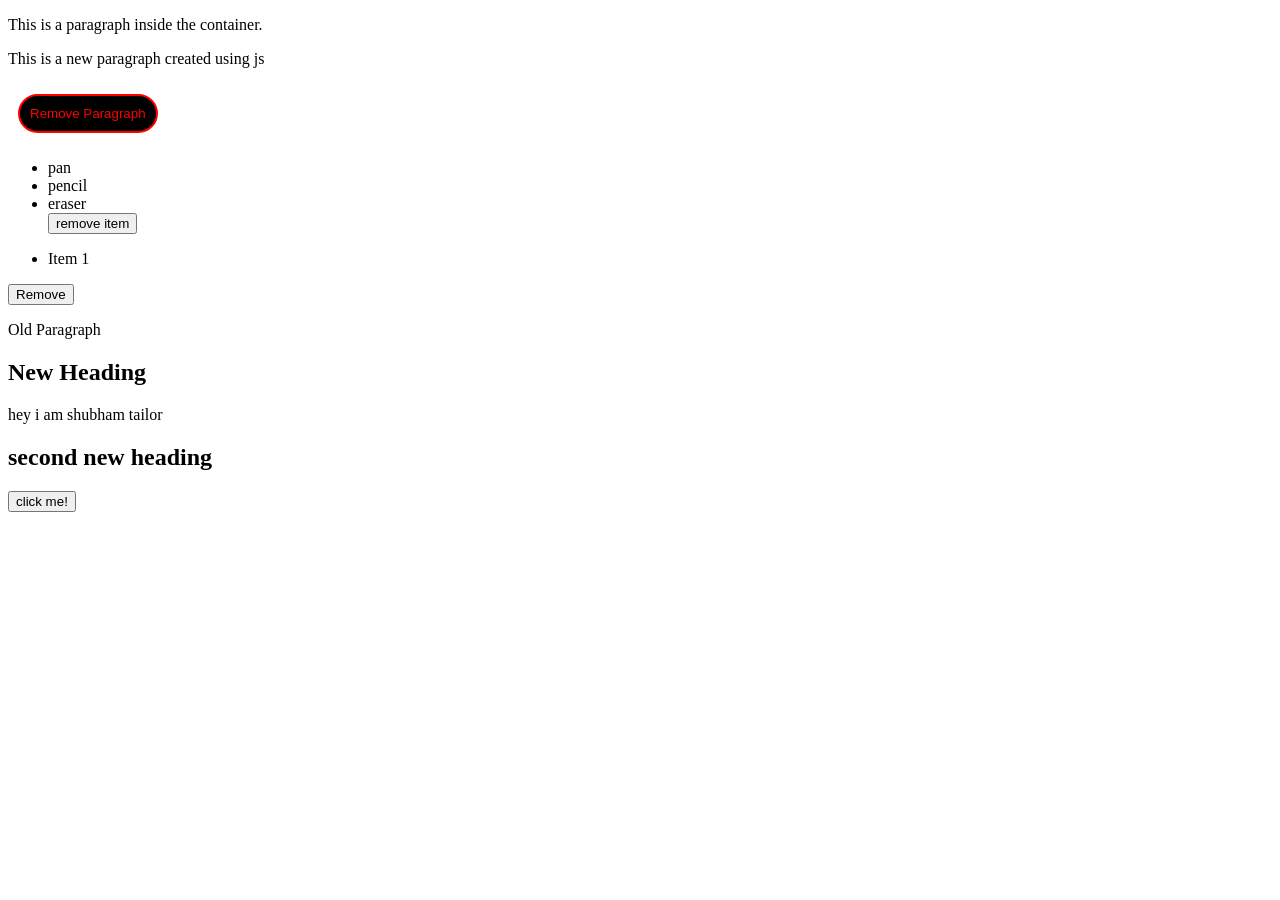
<file: create&removingelemet.html>
<!DOCTYPE html>
<html lang="en">
<head>
    <meta charset="UTF-8">
    <meta name="viewport" content="width=device-width, initial-scale=1.0">
    <title>create remove element</title>
</head>
<body>
<!-- 
   1 .createElement() method is used to create a new element in the DOM. It takes a string argument that specifies the type of element to be created. For example, document.createElement("p") creates a new paragraph element. -->

    <div id="container">
        <p>This is a paragraph inside the container.</p>
    </div>

    <script>
        let create = document.createElement("p");
        create.innerText = " This is a new paragraph created using js ";
        document.getElementById("container").appendChild(create);

        let button = document.createElement("button");
        button.innerText = "Remove Paragraph";
        document.getElementById("container").appendChild(button);
        button.style.color = "red";
        button.style.backgroundColor = "black";
        button.style.border = "2px solid red";
        button.style.padding = "10px";
        button.style.margin = "10px";
        button.style.borderRadius = "40px";
        button.addEventListener("click", function(){
            document.getElementById("container").removeChild(create);
        })
            button.addEventListener("mouseover",function(event){
                event.target.style.backgroundColor = "red";
                event.target.style.color ="black";
                event.target.style.marginBottom ="20px";

            })
            button.addEventListener("mouseout",function(event){
                event.target.style.backgroundColor = "black";
                event.target.style.color ="red";
                event.target.style.marginBottom ="10px";

            })
            // document.getElementById("container").removeChild(button);
    
    </script>
<!-- 
  2.appendChild() method is used to add a new child element to a parent element in the DOM. It takes a single argument, which is the child element to be added. For example, document.getElementById("container").appendChild(create) adds the newly created paragraph element as a child of the container div.
  3.removeChild() method is used to remove a child element from a parent element in the DOM. It takes a single argument, which is the child element to be removed. For example, document.getElementById("container").removeChild(create) removes the newly created paragraph element from the container div.   -->

  <ul class="list"></ul>

  <script>
 let list = document.querySelector(".list");

let item1 = document.createElement("li");
item1.innerText = "pan";

let item2 = document.createElement("li");
item2.innerText = "pencil";

let item3 = document.createElement("li");
item3.innerText = "eraser";

list.appendChild(item1);
list.appendChild(item2);
list.appendChild(item3);

let btn = document.createElement("button");
btn.innerText = "remove item";
list.appendChild(btn);

btn.addEventListener("click", function () {

    if (btn.innerText === "remove item") {

        list.removeChild(item1);
        list.removeChild(item2);
        list.removeChild(item3);

        btn.innerText = "add item";
    }

    else {

        list.insertBefore(item1, btn);
        list.insertBefore(item2, btn);
        list.insertBefore(item3, btn);

        btn.innerText = "remove item";
    }
});



  </script>

   <ul id="list">
   <li id="item1">Item 1</li>
 </ul>
 <button onclick="removeItem()">Remove</button>
 <script>
   function removeItem() {
     let item = document.getElementById("item1");
     item.parentNode.removeChild(item);
   }
 </script>


<!-- 4. replaceChild() -->

 <div id="container">
   <p id="old">Old Paragraph</p>
 </div>
 <script>
   let newPara = document.createElement("p");
   newPara.innerText = "New Paragraph";
   let oldPara = document.getElementById("old");
   document.getElementById("container").replaceChild(newPara, oldPara);
 </script>

 <script>
let oldElement = document.createElement("p");
oldElement.innerText = "Old Paragraph";

document.body.appendChild(oldElement);

let newElement = document.createElement("h2");
newElement.innerText = "New Heading";

oldElement.replaceWith(newElement);
 

</script>


<div class="box">
    <p>
        hey i am shubham tailor 
    </p>
    <button> click me!</button>
</div>
<script>
    let box = document.querySelector(".box");
    let newheading = document.createElement("h2");
    newheading.innerText ="second new heading";
    box.appendChild(newheading);
box.insertBefore(newheading, box.querySelector("button"));


</script>
</body>
</html>
</file>
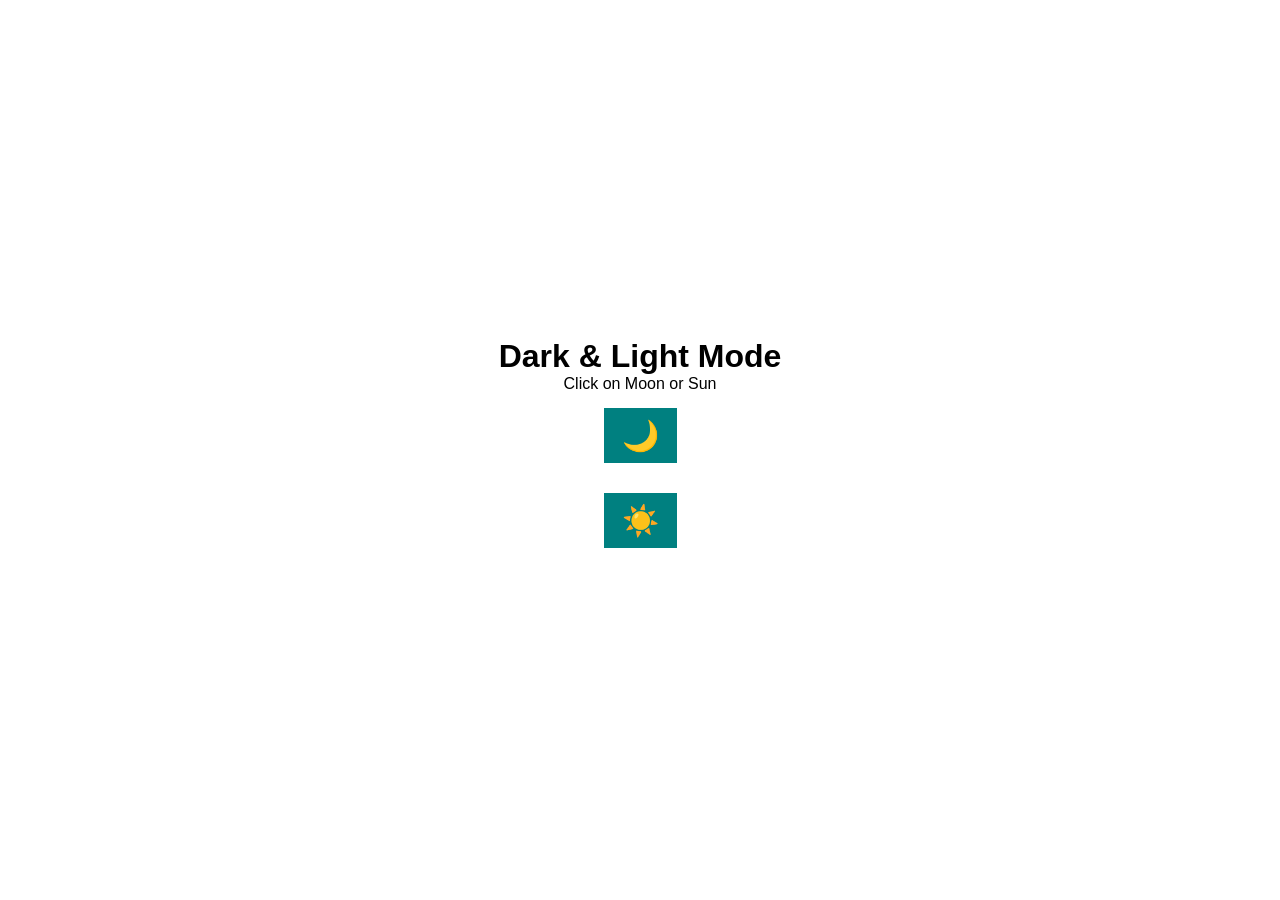
<file: dom2.html>
<!DOCTYPE html>
<html lang="en">
<head>
    <meta charset="UTF-8">
    <meta name="viewport" content="width=device-width, initial-scale=1.0">
    <title>Dark Mode Toggle</title>
    <link rel="stylesheet"
    href="https://cdnjs.cloudflare.com/ajax/libs/font-awesome/6.5.2/css/all.min.css">

    <link rel="stylesheet" href="style.css">
</head>
<style>

*{
    margin:0;
    padding:0;
    box-sizing:border-box;
}

body{

    height:100vh;
    display:flex;
    justify-content:center;
    align-items:center;
    flex-direction:column;

    font-family:Arial, sans-serif;

    background:white;
    color:black;
    transition:.4s;

}
button{
    font-size:30px;
    margin:15px;
    padding:10px 18px;
    cursor:pointer;
}
.dark{
    background:black;
    color:white;
}
</style>
<body>

    <h1>Dark & Light Mode</h1>
    <p>Click on Moon or Sun</p>
    <button id="moon">🌙</button>
    <button id="sun">☀️</button>
    <script src="script.js"></script>

</body>
</html>
<script>
let moon = document.getElementById("moon");
let sun = document.getElementById("sun");
moon.onclick = function(){

    document.body.classList.add("dark");
}
sun.onclick = function(){
    document.body.classList.remove("dark");
}
</script>
</html>
</file>
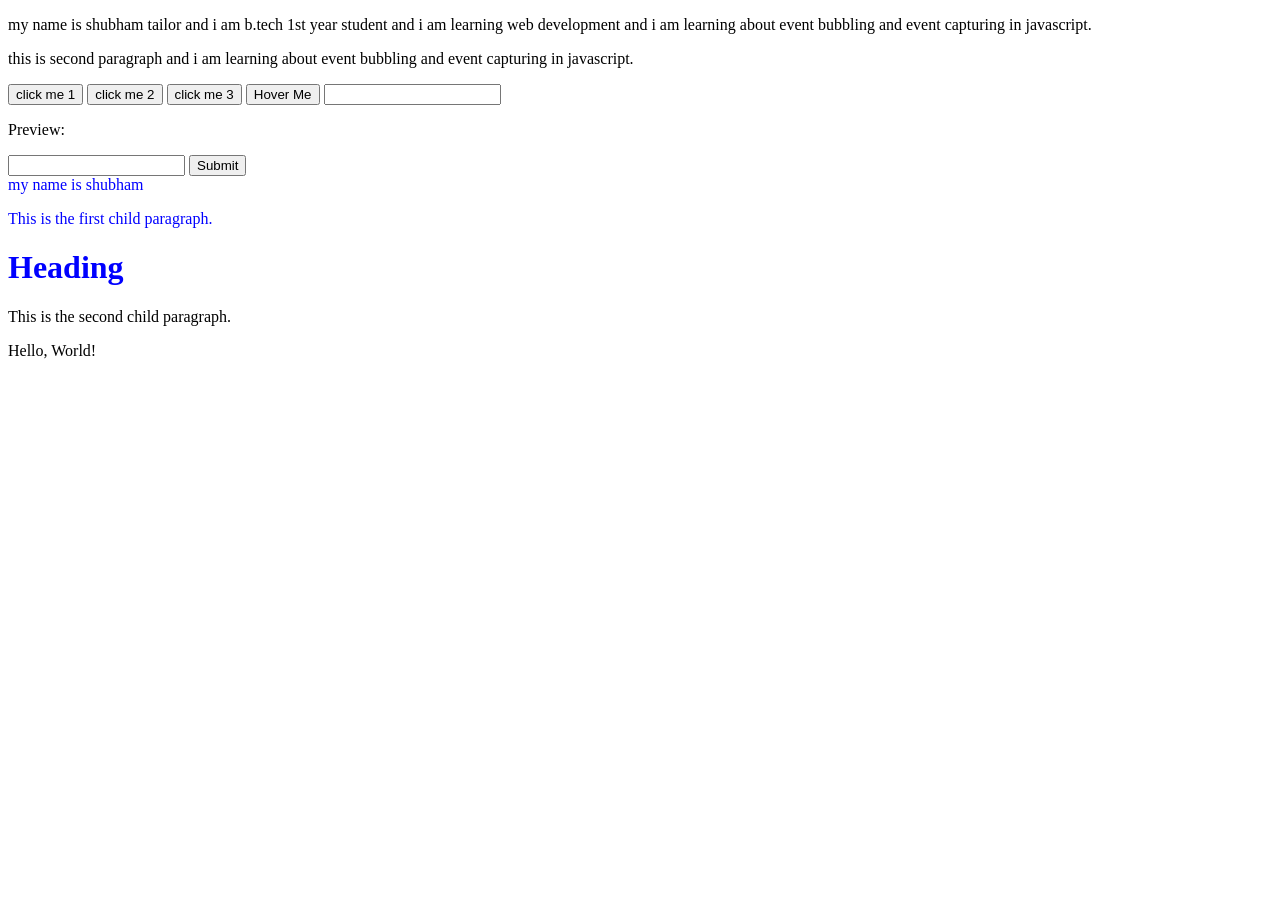
<file: event&traversing.html>
<!DOCTYPE html>
<html lang="en">
<head>
    <meta charset="UTF-8">
    <meta name="viewport" content="width=device-width, initial-scale=1.0">
    <title>Document</title>
</head>
<body>
    
    <!-- event bubbling and event capturing are two phases of event propagation in the DOM (Document Object Model). When an event occurs on an element, it can propagate through the DOM tree in two ways:-->

    <p id
="para">
        my name is shubham tailor and i am b.tech 1st year student and i am learning web development and i am learning about event bubbling and event capturing in javascript.
    </p>

    <p id="para2">
        this is second paragraph and i am learning about event bubbling and event capturing in javascript.

    </p>
    <button id="btn1">click me 1</button>
    <button id="btn2">click me 2</button>

    <button id="btn3" onclick="clickEvent()">click me 3
    </button>
    <script>
         let para = document.getElementById("para");
        let btn1 = document.getElementById("btn1");
btn1.addEventListener("click" , function(event){
    alert("Button 1 clicked");
event.target.style.color ="blue";
para.style.color ="red";
});
btn1.addEventListener("mouseover",function(event){
    event.target.style.backgroundColor = "black";
    event.target.style.color= "white";
    para.style.color = "green";
}) 

let btn2 = document.getElementById("btn2");
btn2.addEventListener("click", function(event){
    alert("button 2 is clicked")
    event.target.style.backgroundColor = "red";
    event.target.style.color =" white";
para2.style.backgroundColor = "yellow"
});

   let btn3 = document.getElementById("btn3");
   function clickEvent(){
    para.style.fontSize = "30px";
   }


  </script>

   <button onmouseover="changeText(this)" onmouseout="resetText(this)">Hover Me</button>
 <script>
   function changeText(element) {
     element.innerText = "Hovered!";
   }
   function resetText(element) {
     element.innerText = "Hover Me";
   }
   function changeText(element) {
     element.innerText = "Hovered!";
     element.style.fontSize = "20px";
     element.style.color = "red";
   }
 </script>


 <input type="text" id="nameInput" onchange="updatePreview()">
 <p>Preview: <span id="namePreview"></span></p>
 <script>
   function updatePreview() {
     document.getElementById("namePreview").innerText = document.getElementById("nameInput").value;
   }
 </script>

  <form id="myForm">
   <input type="text" id="username" required>
   <button type="submit">Submit</button>
 </form>
 <script>
   document.getElementById("myForm").addEventListener("submit", function(event) {
     event.preventDefault();
     alert("Form submission prevented!");
   });
 </script>



<!-- traversing in js  -->
<!-- traversing in js is the process of navigating through the DOM (Document Object Model) tree to access and manipulate elements. The DOM represents the structure of an HTML document as a tree of nodes, where each node corresponds to an element, attribute, or piece of text. Traversing allows developers to move up, down, or sideways in this tree to find specific elements and perform actions on them. -->
<div class="grandparent1">


<div class="parent1">
   my name is shubham
    <p class="child1">
        This is the first child paragraph.
    </p>
     <h1 class="heading">Heading</h1>
</div>
</div>

<div class="grandparent">
    <div class="parent2">
        <p class="child2">This is the second child paragraph.</p>
    </div>
</div>

<script>
    let heading = document.querySelector(".heading");
     let result= heading.closest(".parent1").style.color = "red"; // Logs <div class="parent1">
    console.log(result);
    heading.parentElement.style.color ="blue"; // Logs <div class="parent1">

    let child2 = document.querySelector(".child2");
    // console.log(child2);
    console.log(child2.parentElement.parentElement);
</script>
 <div id="parent">
   <p id="child">Hello, World!</p>
 </div>
 <script>
   let child = document.getElementById("child");
   console.log(child.parentElement); // Logs <div id="parent">

 </script>



</body>
</html>
</file>
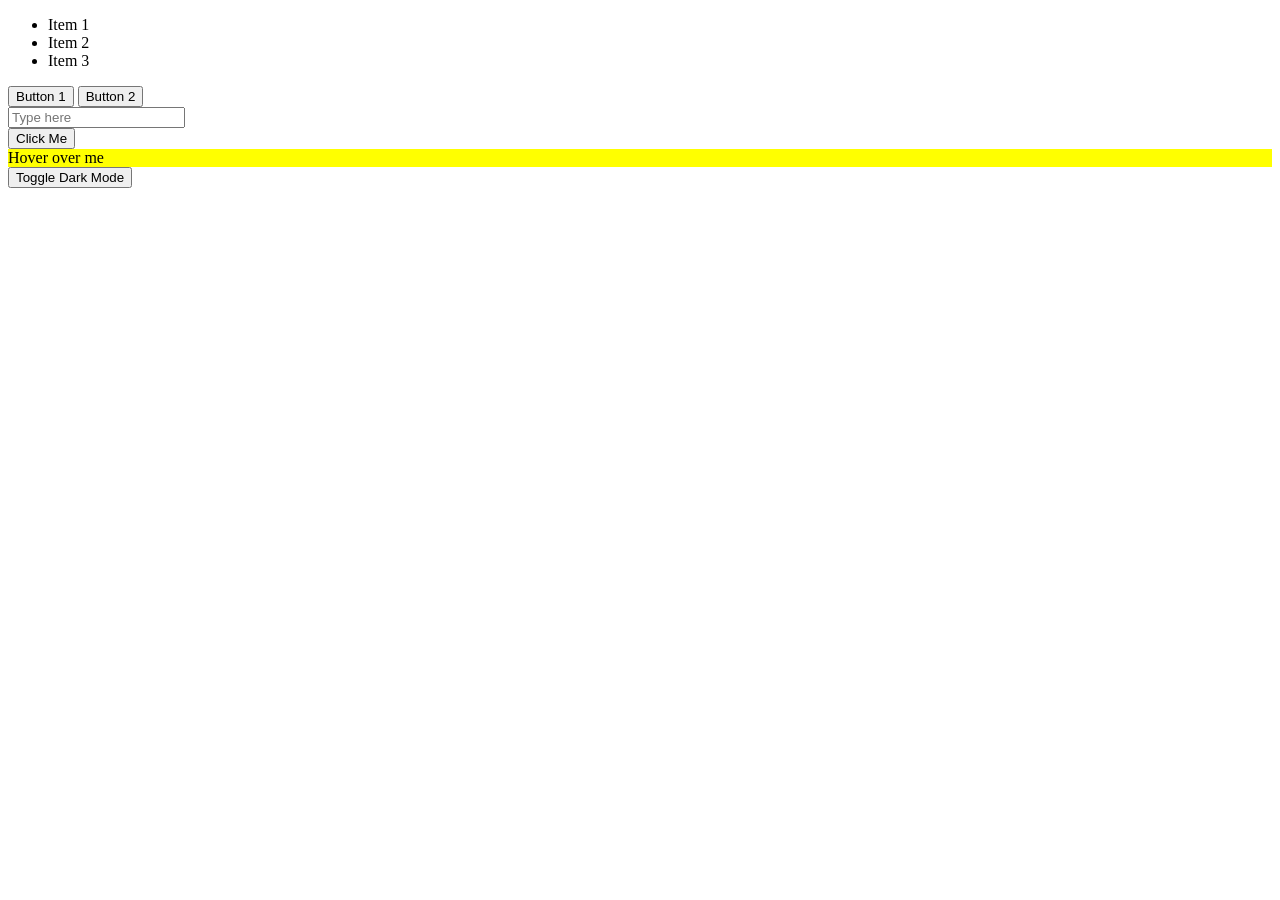
<file: eventdelegation&manupulatingclasses.html>
<!DOCTYPE html>
<html lang="en">
<head>
    <meta charset="UTF-8">
    <meta name="viewport" content="width=device-width, initial-scale=1.0">
    <title>event delegation</title>
</head>
<body>
    
     <ul id="itemList">
   <li class="item">Item 1</li>
   <li class="item">Item 2</li>
   <li class="item">Item 3</li>
 </ul>
 <script>
   document.getElementById("itemList").addEventListener("click", function(event) {
     if (event.target.classList.contains("item")) {
       alert("Clicked on: " + event.target.textContent);
     }
   });
 </script>

    
 <div id="buttonContainer">
   <button class="btn">Button 1</button>
   <button class="btn">Button 2</button>
 </div>
 <script>
   document.getElementById("buttonContainer").addEventListener("click", function(event) {
     if (event.target.classList.contains("btn")) {
       event.target.style.backgroundColor = "green";
     }
   });
 </script>
  <div id="formContainer">
   <input type="text" class="input-field" placeholder="Type here">
 </div>
 <script>
   document.getElementById("formContainer").addEventListener("input", function(event) {
     if (event.target.classList.contains("input-field")) {
       console.log("User typed: " + event.target.value);
     }
   });
 </script>

 <button id="myButton">Click Me</button>
 <script>
   document.getElementById("myButton").addEventListener("click", function() {
     this.classList.add("clicked");
   });
 </script>
 <style>
   .clicked { background-color: red; color: white; }
 </style>

 <div id="hoverBox" class="highlight">Hover over me</div>
 <script>
   document.getElementById("hoverBox").addEventListener("mouseover", function() {
     this.classList.remove("highlight");
   });
 </script>
 <style>
   .highlight { background-color: yellow; }
 </style>

 <button id="darkModeBtn">Toggle Dark Mode</button>
 <script>
   document.getElementById("darkModeBtn").addEventListener("click", function() {
     document.body.classList.toggle("dark-mode");
   });
 </script>
 <style>
   .dark-mode { background-color:black; color: white; }
 </style>

</body>
</html>
</file>
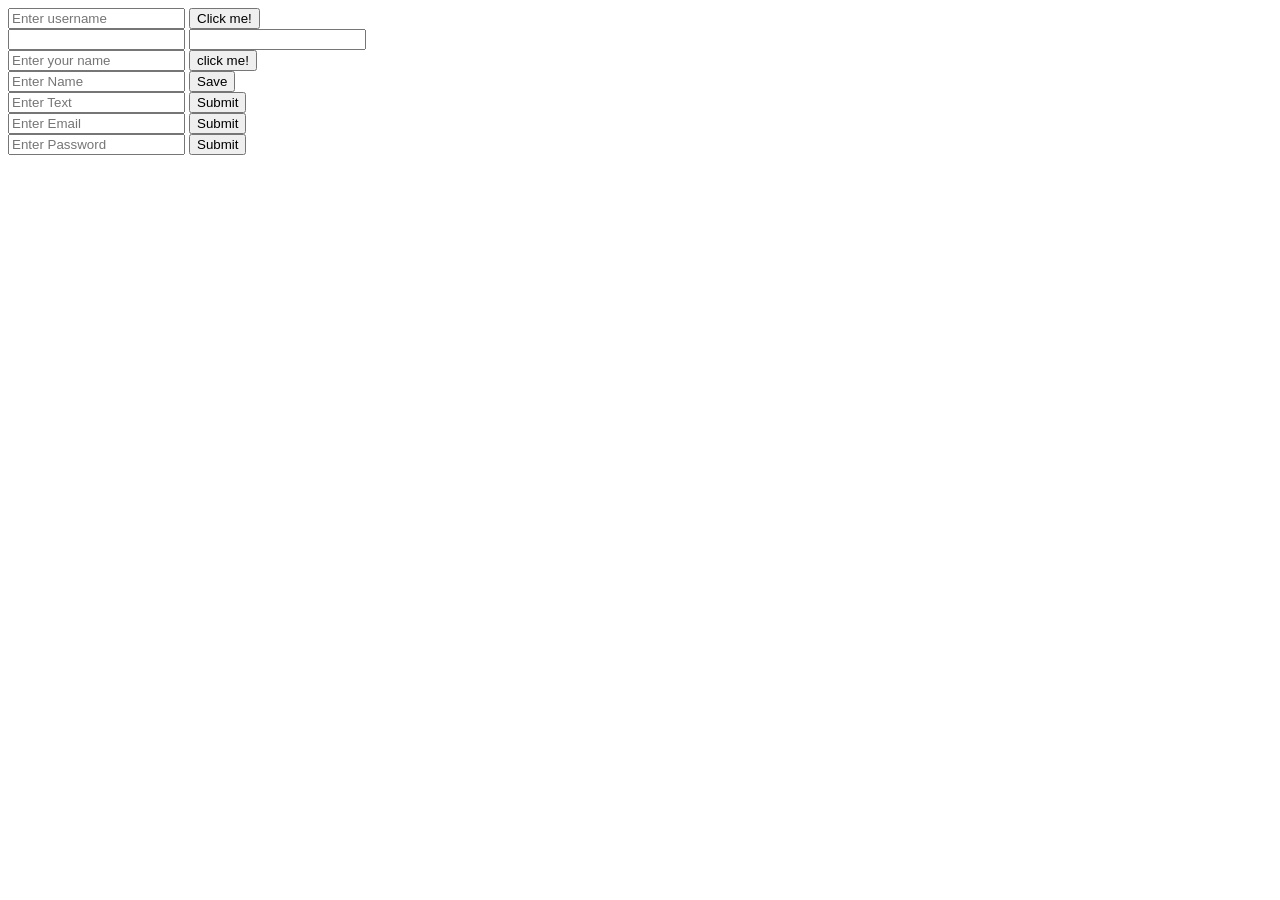
<file: form.html>
<!DOCTYPE html>
<html lang="en">
<head>
    <meta charset="UTF-8">
    <meta name="viewport" content="width=device-width, initial-scale=1.0">
    <title>form in js </title>
</head>
<body>
    <form name="my form">

    <input type="text" name="username" placeholder="Enter username">

    <button id="btn" type="button">Click me!</button>

</form>

<script>

let form = document.forms["my form"];

console.log(form.username.value);

let btn = document.getElementById("btn");

btn.addEventListener("click", function(event) {

    event.target.style.color = "red";
    event.target.style.backgroundColor = "blue";

});


</script>
 <form id="myForm">
   <input type="text" name="name">
   <input type="email" name="email">
 </form>
 <script>
   let form1= document.getElementById("myForm");
   for (let i = 0; i < form1.elements.length; i++) {
     console.log(form1.elements[i].name); // Logs all input names
   }
 </script>

<form action="" id="login">
    <input type="text" id="username" placeholder="Enter your name">
    <button  type ="submit" id="btn1"> click me!</button>
</form>

<script>
    let forms =document.getElementById("login").addEventListener("submit",function(event){
event.preventDefault();
alert("Form submited without reload page")
    });

</script>
 <form id="saveForm">
   <input type="text" id="name" placeholder="Enter Name">
   <button type="submit">Save</button>
 </form>
 <script>
   document.getElementById("saveForm").addEventListener("submit", function(event) {
     event.preventDefault();
     let name = document.getElementById("name").value;
     localStorage.setItem("userName", name);
     alert("Name saved successfully!");
   });
 </script>
 <form id="validateForm">
   <input type="text" id="userInput" placeholder="Enter Text">
   <button type="submit">Submit</button>
 </form>
 <script>
    let formss = document.getElementById("validateForm").addEventListener("submit",function(event){
        let input = document.getElementById("userInput").value;
        if(input === ""){
            alert("Field can not empty!");
          event.preventDefault();
    
        }
          else if(input ==="shubham"){
            alert("name is shubham");
        
          }

          else{
            alert("sucessfull")
          }
    });
 </script>

  <form id="emailForm">
   <input type="email" id="emailInput" placeholder="Enter Email">
   <button type="submit">Submit</button>
 </form>
 <script>
   document.getElementById("emailForm").addEventListener("submit", function(event) {
     let email = document.getElementById("emailInput").value;
     let pattern = /^[^ ]+@[^ ]+\.[a-z]{2,3}$/;
     if (!email.match(pattern)) {
       alert("Enter a valid email!");
       event.preventDefault();
     }
   });
 </script>

 <form id="passwordForm">
   <input type="password" id="passwordInput" placeholder="Enter Password">
   <button type="submit">Submit</button>
 </form>
 <script>
   document.getElementById("passwordForm").addEventListener("submit", function(event) {
     let password = document.getElementById("passwordInput").value;
     if (password.length < 6) {
       alert("Password must be at least 6 characters long!");
       event.preventDefault();
     }
   });
 </script>

</body>
</html>
</file>
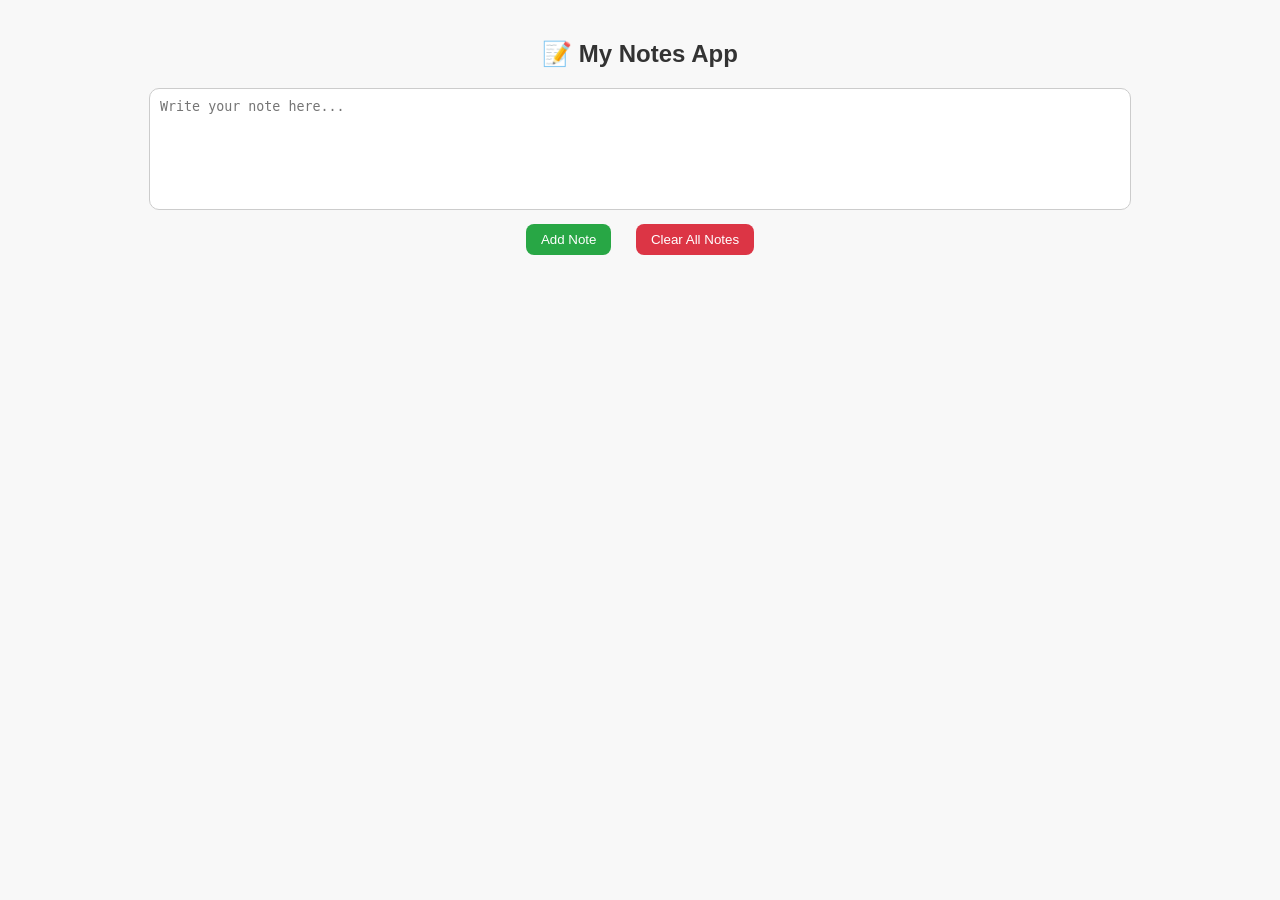
<file: miniprj.html>
<!-- <!DOCTYPE html>
<html>
<head>
  <title>Save Form Data</title>
</head>
<body>
  <h2>Registration Form</h2>
  <label>Name:</label>
  <input type="text" id="name" placeholder="Enter name"><br><br>

  <label>Email:</label>
  <input type="email" id="email" placeholder="Enter email"><br><br>

  <button onclick="saveForm()">Save</button>

  <script>
    function saveForm() {
      let name = document.getElementById("name").value;
      let email = document.getElementById("email").value;

      localStorage.setItem("formData", JSON.stringify({ name, email }));
      alert("Form data saved!");
    }

    window.onload = function() {
      let savedData = JSON.parse(localStorage.getItem("formData"));
      if (savedData) {
        document.getElementById("name").value = savedData.name;
        document.getElementById("email").value = savedData.email;
      }
    };
  </script>
</body>
</html>
 -->


 <!DOCTYPE html>
<html lang="en">
<head>
  <meta charset="UTF-8">
  <title>Notes App - Local Storage</title>
  <style>
    body {
      font-family: Arial, sans-serif;
      background-color: #f8f8f8;
      text-align: center;
      margin: 40px;
    }
    h2 {
      color: #333;
    }
    textarea {
      width: 80%;
      height: 100px;
      padding: 10px;
      border: 1px solid #ccc;
      border-radius: 10px;
      resize: none;
    }
    button {
      margin: 10px;
      padding: 8px 15px;
      border: none;
      border-radius: 8px;
      cursor: pointer;
    }
    .add-btn { background-color: #28a745; color: white; }
    .clear-btn { background-color: #dc3545; color: white; }
    .note {
      background-color: #fff;
      border-radius: 10px;
      padding: 15px;
      margin: 10px auto;
      width: 80%;
      text-align: left;
      box-shadow: 0 0 8px rgba(0,0,0,0.1);
    }
    .note button {
      float: right;
      margin-left: 5px;
    }
  </style>
</head>
<body>
  <h2>📝 My Notes App</h2>
  <textarea id="noteInput" placeholder="Write your note here..."></textarea><br>
  <button class="add-btn" onclick="addNote()">Add Note</button>
  <button class="clear-btn" onclick="clearAll()">Clear All Notes</button>

  <div id="notesContainer"></div>

  <script>
    // Function to add a new note
    function addNote() {
      let noteText = document.getElementById("noteInput").value;
      if (noteText.trim() === "") {
        alert("Please write something before saving!");
        return;
      }

      let notes = JSON.parse(localStorage.getItem("notes")) || [];
      notes.push(noteText);
      localStorage.setItem("notes", JSON.stringify(notes));

      document.getElementById("noteInput").value = "";
      displayNotes();
    }

    // Function to display all notes
    function displayNotes() {
      let notes = JSON.parse(localStorage.getItem("notes")) || [];
      let container = document.getElementById("notesContainer");
      container.innerHTML = "";

      notes.forEach((note, index) => {
        container.innerHTML += `
          <div class="note">
            <p>${note}</p>
            <button onclick="deleteNote(${index})">🗑️ Delete</button>
            <button onclick="editNote(${index})">✏️ Edit</button>
          </div>
        `;
      });
    }

    // Function to delete a note
    function deleteNote(index) {
      let notes = JSON.parse(localStorage.getItem("notes"));
      notes.splice(index, 1);
      localStorage.setItem("notes", JSON.stringify(notes));
      displayNotes();
    }

    // Function to edit a note
    function editNote(index) {
      let notes = JSON.parse(localStorage.getItem("notes"));
      let newText = prompt("Edit your note:", notes[index]);
      if (newText !== null) {
        notes[index] = newText;
        localStorage.setItem("notes", JSON.stringify(notes));
        displayNotes();
      }
    }

    // Function to clear all notes
    function clearAll() {
      if (confirm("Are you sure you want to delete all notes?")) {
        localStorage.removeItem("notes");
        displayNotes();
      }
    }

    // Display notes when page loads
    window.onload = displayNotes;
  </script>
</body>
</html>
</file>
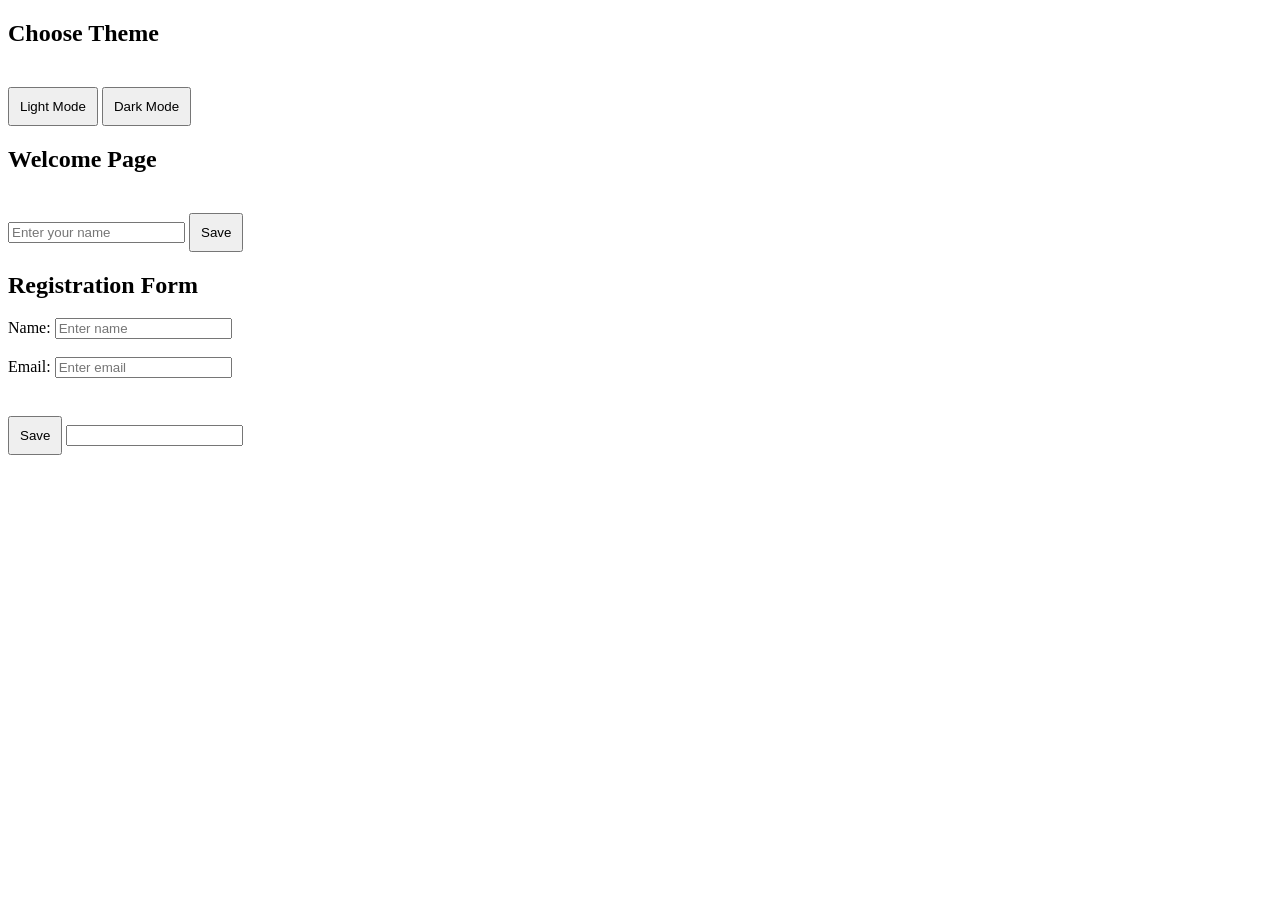
<file: storage.html>
<!DOCTYPE html>
<html>
<head>
  <title>Theme Saver Example</title>
  <style>
    body.light { background-color: white; color: black; }
    body.dark { background-color: black; color: white; }
    button { padding: 10px; margin-top: 20px; }
  </style>
</head>
<body>

     <h2>Choose Theme</h2>
     <button onclick="setTheme('light')">Light Mode</button>
     <button onclick="setTheme('dark')">Dark Mode</button>

  <script>
    function  setTheme(theme) {
      localStorage.setItem("theme", theme);
      document.body.className = theme;
    }
    // When the page loads, apply saved theme
    window.onload = function() {
      let savedTheme = localStorage.getItem("theme");
      if (savedTheme) {
        document.body.className = savedTheme;
      }
    };
  </script>

  <h2>Welcome Page</h2>
  <input type="text" id="username" placeholder="Enter your name">
  <button onclick="saveName()">Save</button>
  <p id="greet"></p>

  <script>
    function saveName() {
      let name = document.getElementById("username").value;
      localStorage.setItem("username", name);
      showGreeting();
    }

    function showGreeting() {
      let user = localStorage.getItem("username");
      if (user) {
        document.getElementById("greet").innerText = "Welcome back, " + user + "!";
      }
    }

    // Load greeting if user already saved
    window.onload = showGreeting;
  </script>


  <h2>Registration Form</h2>
  <label>Name:</label>
  <input type="text" id="name" placeholder="Enter name"><br><br>

  <label>Email:</label>
  <input type="email" id="email" placeholder="Enter email"><br><br>

  <button onclick="saveForm()">Save</button>

  <script>
    function saveForm() {
      let name = document.getElementById("name").value;
      let email = document.getElementById("email").value;

      localStorage.setItem("formData", JSON.stringify({ name, email }));
      alert("Form data saved!");
    }

    window.onload = function() {
      let savedData = JSON.parse(localStorage.getItem("formData"));
      if (savedData) {
        document.getElementById("name").value = savedData.name;
        document.getElementById("email").value = savedData.email;
      }
    };
  </script>



<input type="text" id="input">

<script>
  let input = document.getElementById("input");
  sessionStorage.setItem("username", input.value);

  let username = sessionStorage.getItem("username");
  console.log(username);
</script>
</body>
</html>
</file>
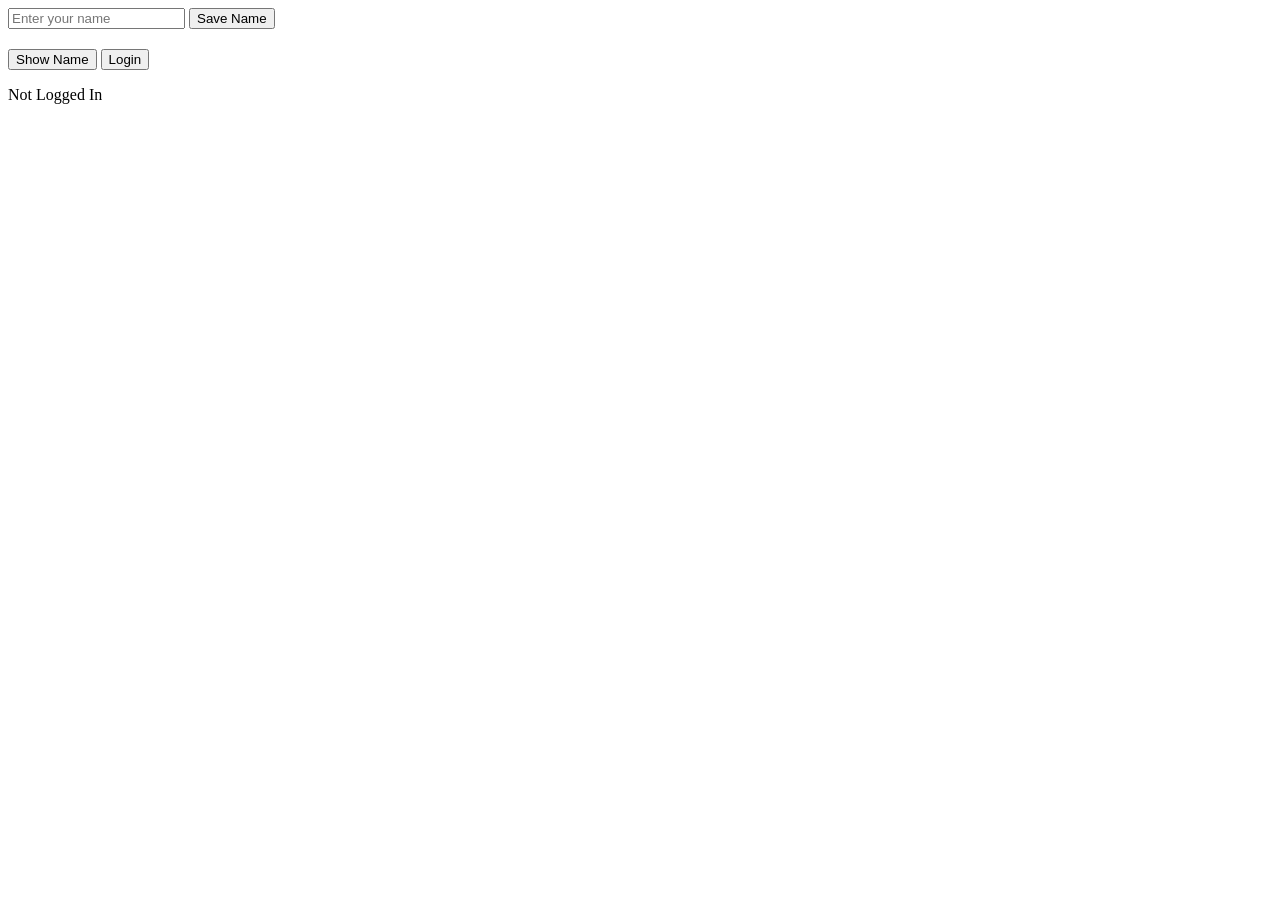
<file: teststorage.html>
<!-- question.01 -->

<!DOCTYPE html>
<html lang="en">
<head>
    <meta charset="UTF-8">
    <meta name="viewport" content="width=device-width, initial-scale=1.0">
    <title></title>
</head>
<body>

    <input type="text" id="name" placeholder="Enter your name">
    <button id="saveBtn">Save Name</button>


     <h2 id="output"></h2>
    <button id="showBtn">Show Name</button>


    <button id="loginBtn">Login</button>
    <p id="status">Not Logged In</p>

    <!-- question.01 -->

    <script>
        let  nameInput = document.getElementById("name");
        let  saveBtn = document.getElementById("saveBtn");
        saveBtn.addEventListener("click", function () {
            let username = nameInput.value;
            localStorage.setItem("username", username);
            alert("Your name saved successfully!");
        });
    </script>

    
    <!-- question.02-->

    <script>
        let nameoutput = document.getElementById("output");
        let show = document.getElementById("showBtn");

        show.addEventListener("click" , function(){
            let username = localStorage.getItem("username");
            output.innerText = username;
    
        });
    </script>
    <!-- question.03-->

    <script>
        let loginBtn = document.getElementById("loginBtn");
        let status = document.getElementById("status");

        status.addEventListener("click" , function(){
            sessionStorage.setItem("isLoggedIn" , "true");
            status.innerText = "Logged In"
        });
    </script>




</body>
</html>
</file>
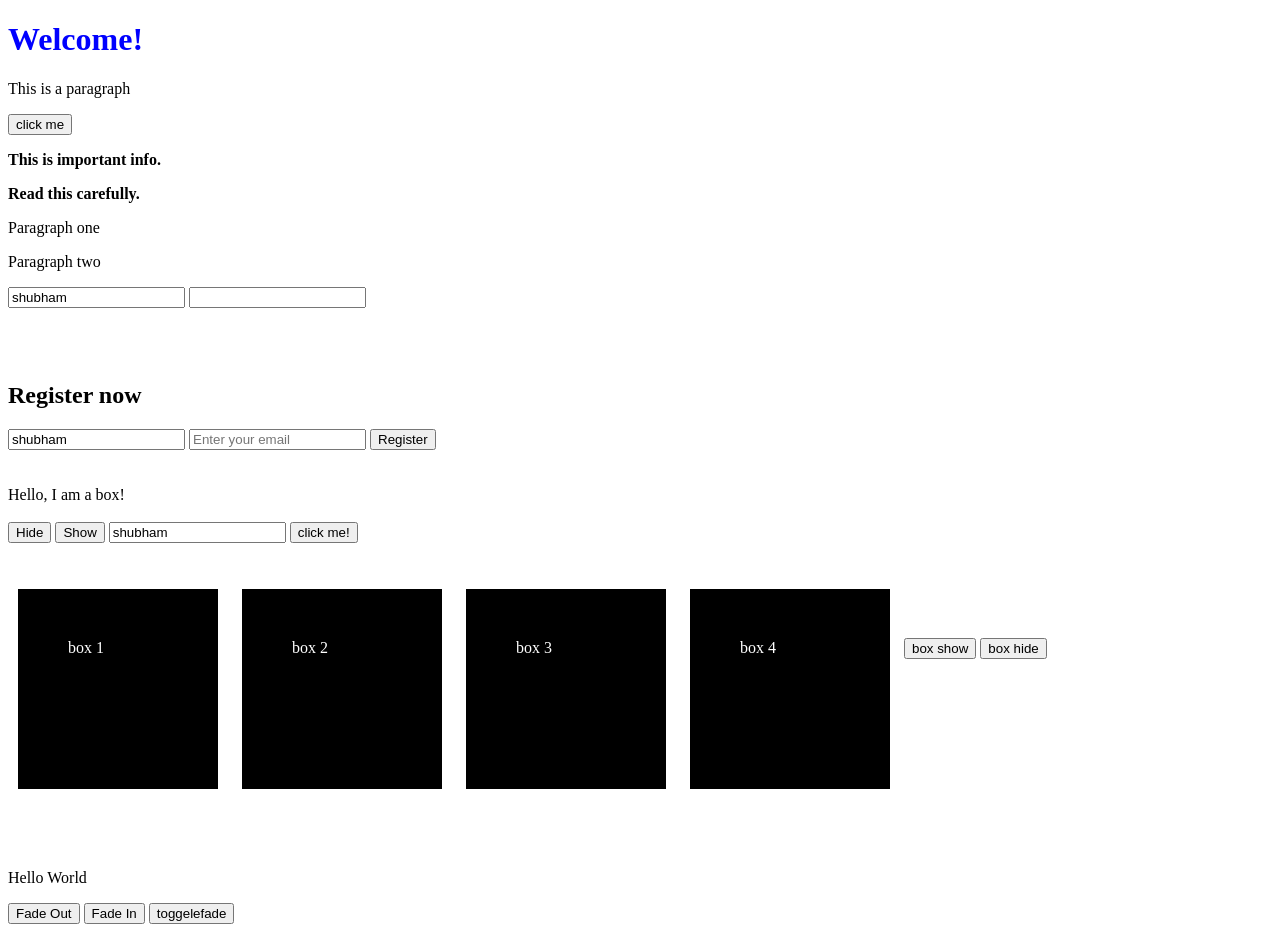
<file: jQeury.js/selectors.html>
<!DOCTYPE html>
<html lang="en">
<head>
    <meta charset="UTF-8">
    <meta name="viewport" content="width=device-width, initial-scale=1.0">
    <title>jQuery selectors</title>
    <script src="https://ajax.googleapis.com/ajax/libs/jquery/3.7.1/jquery.min.js"></script>
   
</head>
<style>
    .change {
  font-weight: bolder;
  color: red;
}

.box1{
   display: flex;
  justify-content: center;
  align-items: center;
  color: white;
  background-color: black;
  height: 100px;
  width: 100px;
 display: inline-block;
 padding: 50px;
 margin: 10px; 
 } 

.active{
  display: flex;
  justify-content: center;
  align-items: center;
  font-size: larger;
  height: 100px;
  width: 100px;
  overflow: hidden;
  display: inline-block;
  border-radius: 50%;
}



</style>
<body>

<h1 id="mainHeading">Welcome!</h1>

    <p id="para">This is a paragraph</p>
    <button id="btn">
         click me
    </button>
    <p class="info">This is important info.</p>
    <p class="info">Read this carefully.</p>

    <p>Paragraph one</p>
<p>Paragraph two</p>


<input type="text" placeholder="Enter name">
<input type="password">

 <br><br><br><br>


 <h2 id="formtitle">Register now</h2>
 <input type="text" class="inputfi  eld" placeholder="Enter your name">
 <input type="email" class="inputfield" placeholder="Enter your email">
 <button id="registerbtn">Register</button>
 <p id="msg" style="display: none;">🎉 You are registered!</p>

 <br><br><br>

   <div id="box">
    Hello, I am a box!
  </div>
  <br>
  <button id="hideBtn">Hide</button>
  <button id="showBtn">Show</button>

  <input type="text" class="form" placeholder="Enter your name">
  <button class="btn1"> click me!</button>
  <p id="masage" style="display: none;">🎉 You are registered!</p>
  
<br><br><br>

    <div class="box1">box 1</div>
    <div class="box1">box 2</div>
    <div class="box1"> box 3</div>
    <div class="box1"> box 4</div>

    <button class="show"> box show</button>
    <button class="hide"> box hide</button>


    <br> <br> <br> <br>

    <p id="para1">Hello World</p>
<button id="btn2">Fade Out</button>
<button id="btn3"> Fade In </button>
<button class="btn4">toggelefade</button>

      <script src="selector.js"></script>
</body>
</html>
</file>
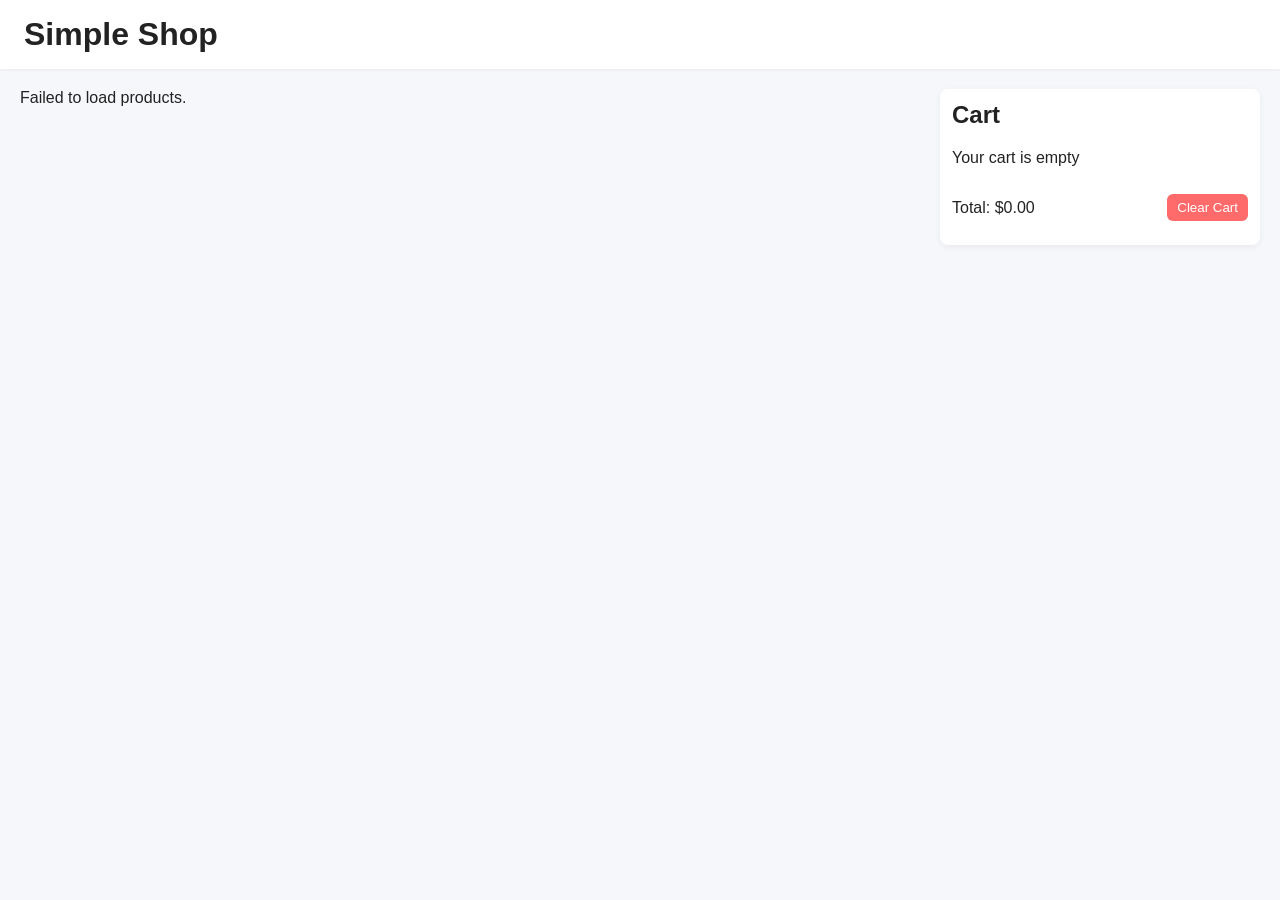
<file: js.project/index2.html>
<!DOCTYPE html>
<html lang="en">
<head>
  <meta charset="UTF-8">
  <title>E-commerce Demo</title>
  <link rel="stylesheet" href="style.css">
</head>
<body>
  <header>
    <h1>Simple Shop</h1>
  </header>

  <main class="main">
    <section class="products" id="products">Loading products...</section>

    <aside class="cart" id="cart">
      <h2>Cart</h2>
      <div id="cartItems">Your cart is empty</div>
      <div class="cart-footer">
        <p>Total: $<span id="cartTotal">0.00</span></p>
        <button id="clearCartBtn">Clear Cart</button>
      </div>
    </aside>
  </main>

  <script src="script.js"></script>
</body>
</html>
</file>
<file: style.css>
body {
  font-family: Arial, sans-serif;
  background-color: #f2f2f2;
  display: flex;
  justify-content: center;
  align-items: center;
  height: 100vh;
}

.container {
  background: white;
  padding: 30px;
  border-radius: 10px;
  text-align: center;
  box-shadow: 0 0 10px rgba(0, 0, 0, 0.1);
}

#quoteBox {
  margin: 20px 0;
  font-style: italic;
  color: #333;
}

button {
  padding: 10px 15px;
  background-color: teal;
  color: white;
  border: none;
  cursor: pointer;
}
</file>
<file: js.project/style.css>
* { box-sizing: border-box; }
body {
  font-family: Arial, Helvetica, sans-serif;
  background-color: #f6f7fb;
  margin: 0;
  padding: 0;
  color: #222;
}
header {
  background: #fff;
  padding: 16px 24px;
  box-shadow: 0 1px 3px rgba(0,0,0,0.06);
}
header h1 { margin: 0; }

.main {
  display: flex;
  gap: 20px;
  padding: 20px;
}

.products {
  display: grid;
  grid-template-columns: repeat(auto-fill, minmax(220px, 1fr));
  gap: 16px;
  flex: 1 1 60%;
}

.product-card {
  background: #fff;
  padding: 12px;
  border-radius: 8px;
  box-shadow: 0 2px 6px rgba(0,0,0,0.06);
  display: flex;
  flex-direction: column;
  align-items: center;
}
.product-card img {
  width: 100px;
  height: 100px;
  object-fit: contain;
  margin-bottom: 8px;
}
.product-card h3 {
  font-size: 14px;
  margin: 6px 0;
  text-align: center;
}
.product-card .price { font-weight: bold; margin-bottom: 8px; }
.product-card .actions { margin-top: auto; }

.add-btn {
  background: #2b8aef;
  color: #fff;
  border: none;
  padding: 8px 10px;
  border-radius: 6px;
  cursor: pointer;
}
.add-btn:hover { opacity: 0.95; }

.cart {
  width: 320px;
  background: #fff;
  padding: 12px;
  border-radius: 8px;
  box-shadow: 0 2px 6px rgba(0,0,0,0.06);
  height: fit-content;
}
.cart h2 { margin-top: 0; }
.cart-item { display: flex; justify-content: space-between; gap: 10px; padding: 8px 0; border-bottom: 1px solid #eee; }
.cart-item:last-child { border-bottom: none; }
.cart-item-left { display:flex; gap: 8px; align-items: center; }
.cart-item-left img { width:48px; height:48px; object-fit:contain; }
.cart-item-actions { display:flex; gap:6px; align-items:center; }
.qty-btn { padding:6px 8px; background:#eee; border: none; border-radius:4px; cursor:pointer; }
.remove-btn { padding:6px 8px; background:#ff6b6b; color:#fff; border:none; border-radius:4px; cursor:pointer; }
.cart-footer { margin-top: 12px; display:flex; justify-content:space-between; align-items:center; }
#clearCartBtn { background:#ff6b6b; color:#fff; border:none; padding:6px 10px; border-radius:6px; cursor:pointer; }

@media (max-width: 800px) {
  .main { flex-direction: column; }
  .cart { width: 100%; }
}
</file>
